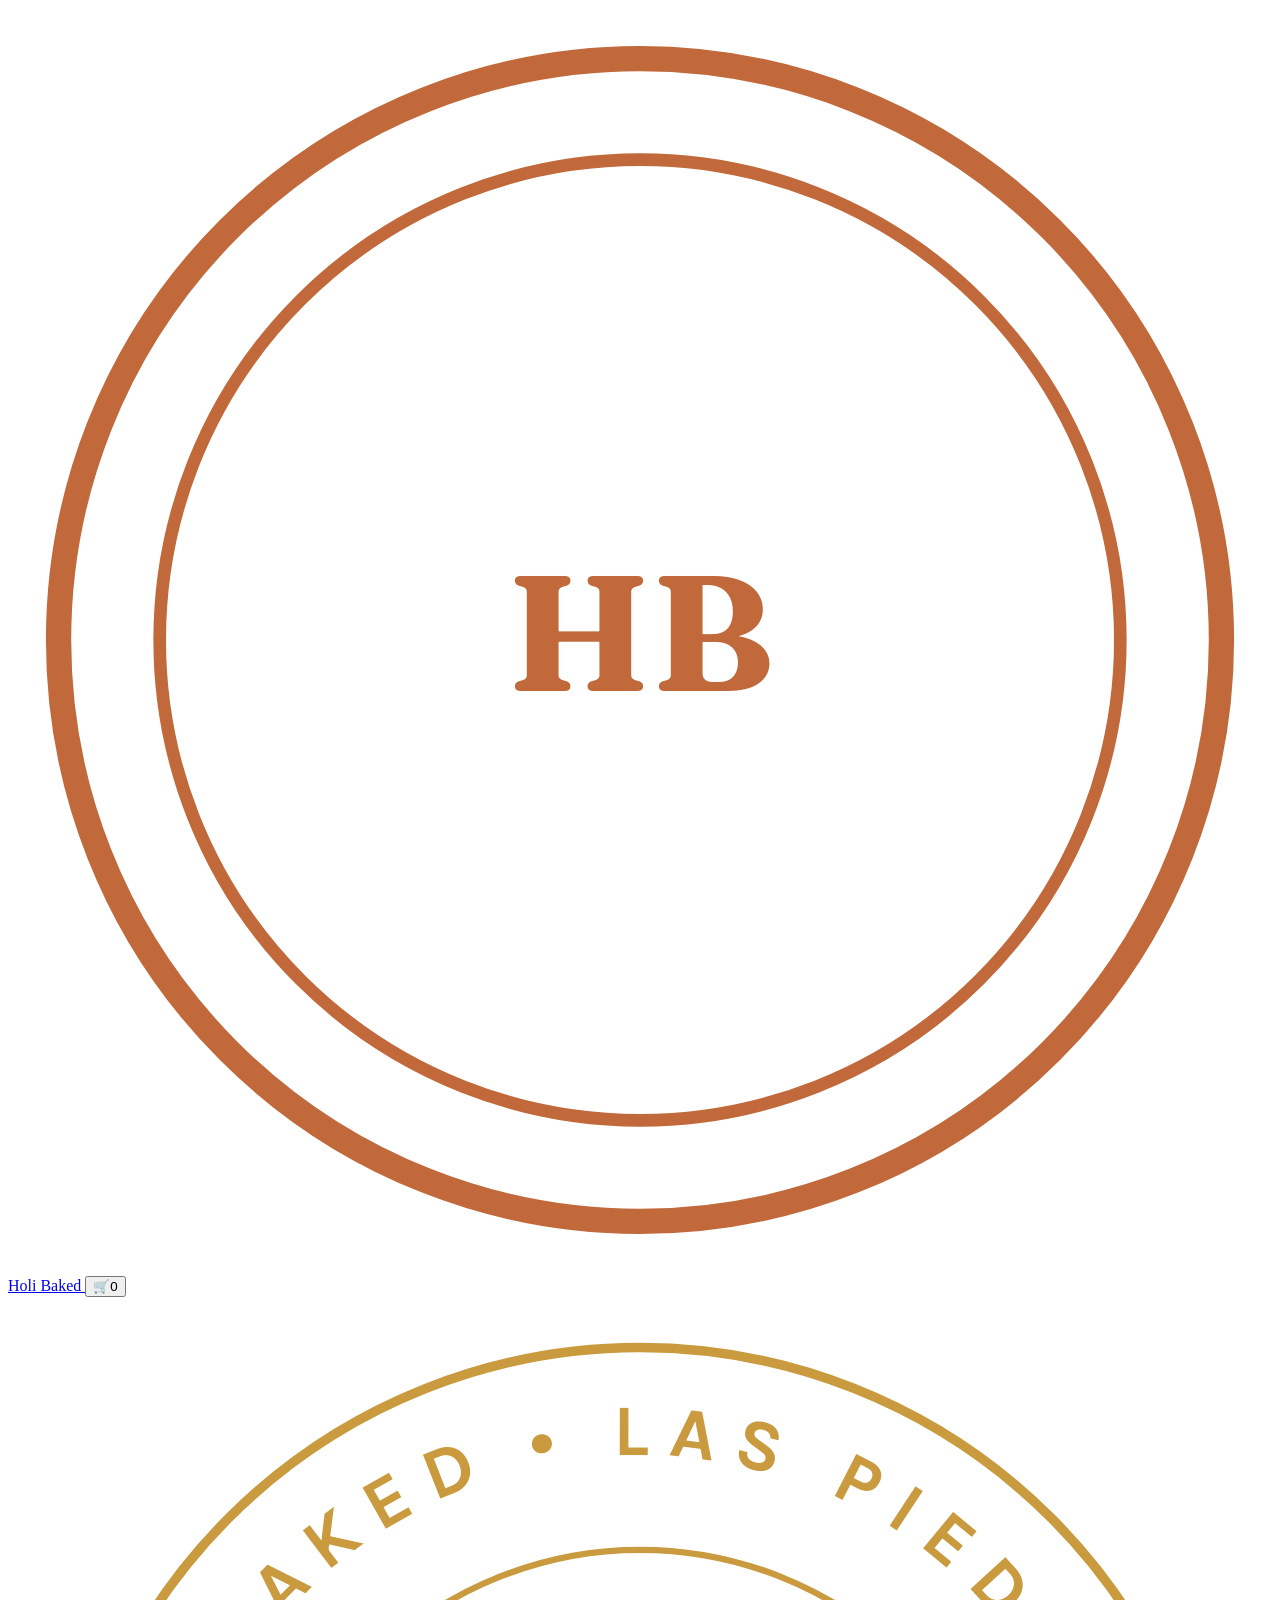
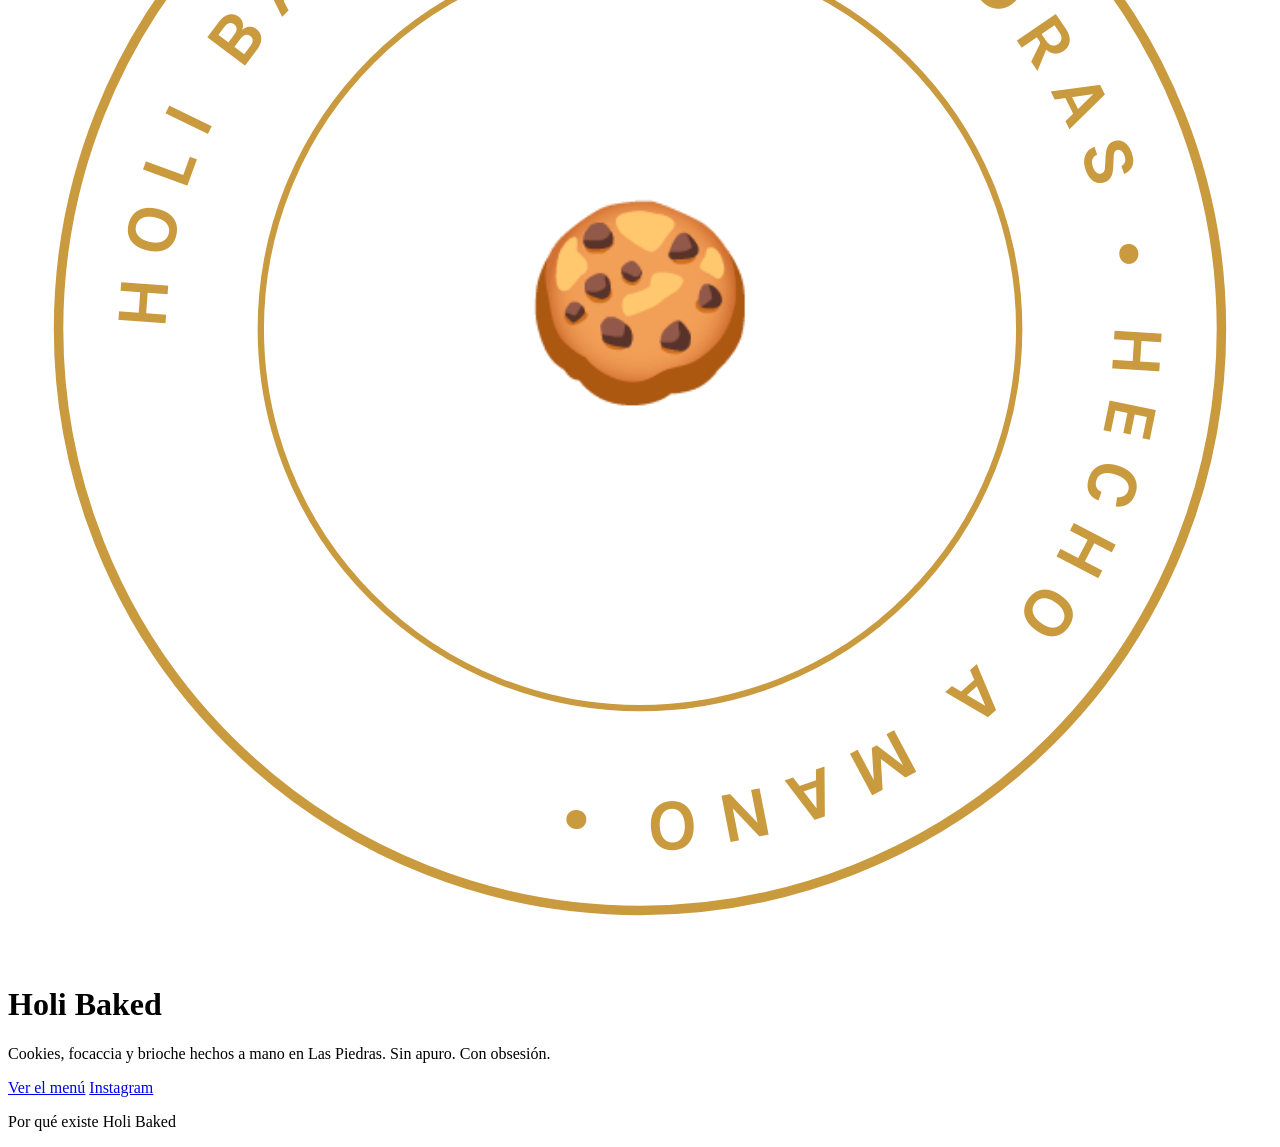
<file: index.html>
<!DOCTYPE html>
<html lang="es">
<head>
<meta charset="UTF-8">
<meta name="viewport" content="width=device-width, initial-scale=1.0">
<title>Holi Baked — Cookies, focaccia y brioche artesanales en Las Piedras</title>
<meta name="description" content="Cookies, focaccia y brioche hechos a mano en Las Piedras, Uruguay. Pedí online y pagá con Mercado Pago.">
<link rel="preconnect" href="https://fonts.googleapis.com">
<link rel="preconnect" href="https://fonts.gstatic.com" crossorigin>
<link href="https://fonts.googleapis.com/css2?family=Fraunces:ital,opsz,wght@0,9..144,500;0,9..144,600;0,9..144,700;1,9..144,500&family=Karla:wght@400;500;700;800&display=swap" rel="stylesheet">
<link rel="stylesheet" href="styles.css">
</head>
<body>

<nav class="nav">
  <div class="wrap">
    <a href="#inicio" class="nav__logo">
      <svg class="seal-mini" viewBox="0 0 100 100" aria-hidden="true">
        <circle cx="50" cy="50" r="46" fill="none" stroke="#C1693B" stroke-width="2"/>
        <circle cx="50" cy="50" r="38" fill="none" stroke="#C1693B" stroke-width="1"/>
        <text x="50" y="54" text-anchor="middle" font-family="Fraunces, serif" font-size="13" fill="#C1693B" font-weight="700">HB</text>
      </svg>
      Holi Baked
    </a>
    <button class="nav__cart-btn" id="cart-fab-top" aria-label="Ver carrito">
      🛒<span class="nav__cart-count" id="cart-count-top">0</span>
    </button>
  </div>
</nav>

<header class="hero" id="inicio">
  <div class="wrap">
    <svg class="hero__seal" viewBox="0 0 200 200" aria-hidden="true">
      <defs>
        <path id="sealcircle" d="M 100, 100 m -75, 0 a 75,75 0 1,1 150,0 a 75,75 0 1,1 -150,0" />
      </defs>
      <circle cx="100" cy="100" r="92" fill="none" stroke="#C99A3E" stroke-width="1.5"/>
      <circle cx="100" cy="100" r="60" fill="none" stroke="#C99A3E" stroke-width="1"/>
      <text font-family="Karla, sans-serif" font-size="11.5" font-weight="700" letter-spacing="3" fill="#C99A3E">
        <textPath href="#sealcircle" startOffset="0%">HOLI BAKED • LAS PIEDRAS • HECHO A MANO •</textPath>
      </text>
      <text x="100" y="106" text-anchor="middle" font-family="Fraunces, serif" font-size="30" fill="#C1693B">🍪</text>
    </svg>
    <h1>Holi Baked</h1>
    <p class="hero__tagline">Cookies, focaccia y brioche hechos a mano en Las Piedras. Sin apuro. Con obsesión.</p>
    <div class="hero__ctas">
      <a href="#menu" class="btn btn--primary">Ver el menú</a>
      <a href="https://instagram.com/holibaked.uy" target="_blank" rel="noopener" class="btn btn--ghost">Instagram</a>
    </div>
  </div>
</header>

<section class="story" id="nosotros">
  <div class="wrap story__inner">
    <p class="eyebrow">Por qué existe Holi Baked</p>
    <!-- ✏️ Nany:
</file>
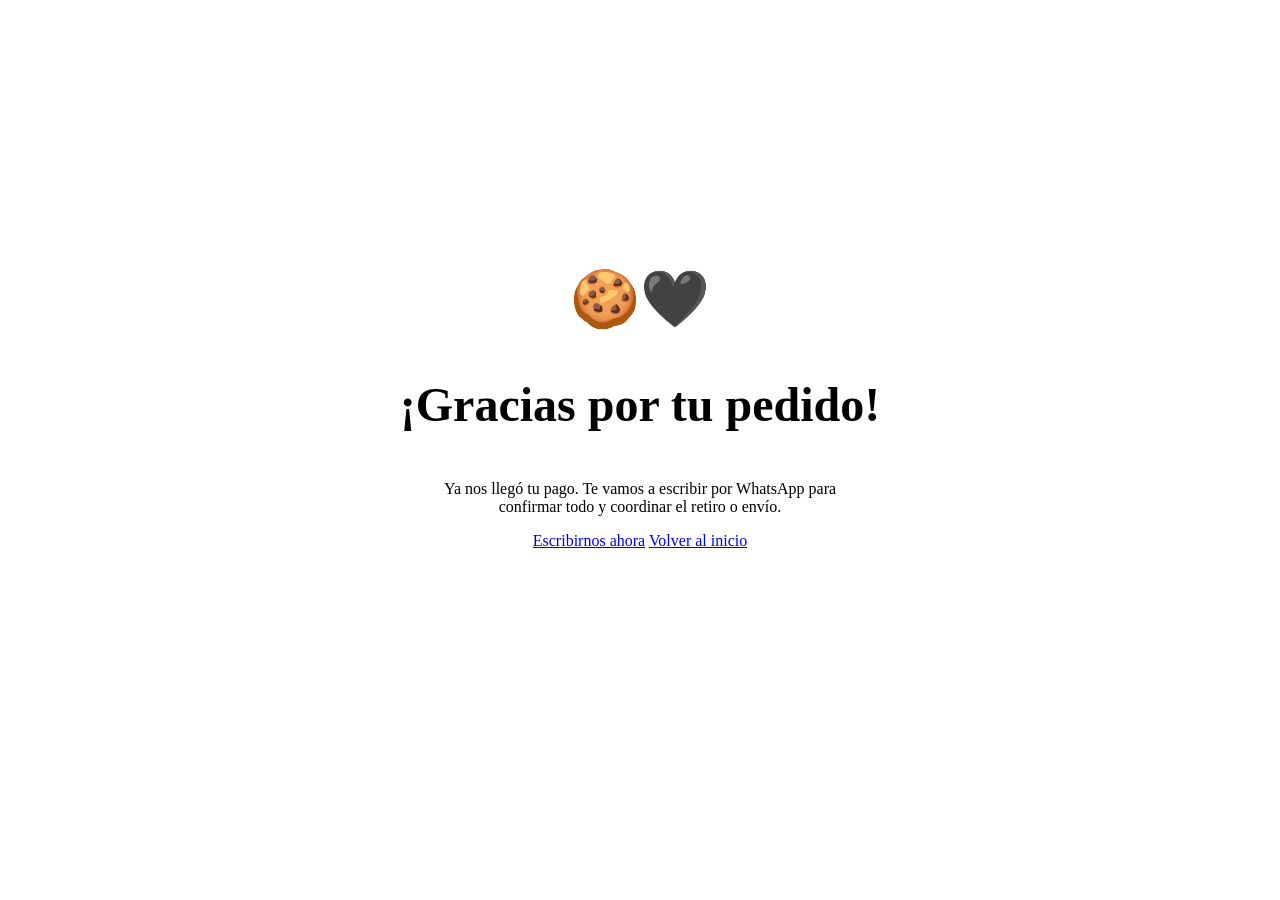
<file: gracias.html>
<!DOCTYPE html>
<html lang="es">
<head>
<meta charset="UTF-8">
<meta name="viewport" content="width=device-width, initial-scale=1.0">
<title>¡Gracias! — Holi Baked</title>
<link rel="preconnect" href="https://fonts.googleapis.com">
<link rel="preconnect" href="https://fonts.gstatic.com" crossorigin>
<link href="https://fonts.googleapis.com/css2?family=Fraunces:ital,opsz,wght@0,9..144,600;0,9..144,700&family=Karla:wght@400;700;800&display=swap" rel="stylesheet">
<link rel="stylesheet" href="styles.css">
<style>
  .thanks{ min-height: 80vh; display:flex; flex-direction:column; align-items:center; justify-content:center; text-align:center; padding: 40px 24px; }
  .thanks__emoji{ font-size: 3.5rem; margin-bottom: 12px; }
  .thanks h1{ font-size: clamp(2rem, 6vw, 3rem); }
  .thanks p{ max-width: 420px; }
</style>
</head>
<body>
  <div class="thanks">
    <div class="thanks__emoji">🍪🖤</div>
    <h1>¡Gracias por tu pedido!</h1>
    <p>Ya nos llegó tu pago. Te vamos a escribir por WhatsApp para confirmar todo y coordinar el retiro o envío.</p>
    <div class="hero__ctas">
      <a href="https://wa.me/59893769240" target="_blank" rel="noopener" class="btn btn--primary">Escribirnos ahora</a>
      <a href="index.html" class="btn btn--ghost">Volver al inicio</a>
    </div>
  </div>
</body>
</html>
</file>
<file: styles.css>
/* ============================================
   HOLI BAKED — design tokens
   Paleta sacada de la guía de fotografía propia:
   cartulina crema, golden hour, faja sage, lifted blacks.
   ============================================ */
:root{
  --cream:        #F3EAD9;
  --cream-light:  #FBF6EC;
  --ink:          #2B2018;   /* negro "lifted", nunca puro negro */
  --ink-soft:     #5B4D40;
  --terracota:    #C1693B;   /* caramelo salado — acento principal / CTA */
  --terracota-deep:#A2532C;
  --sage:         #8C9A74;   /* la faja sage de tu packaging */
  --sage-deep:    #6F7C5B;
  --gold:         #C99A3E;   /* sello / detalles */
  --line:         rgba(43,32,24,0.12);
  --shadow:       0 12px 28px rgba(43,32,24,0.12);

  --font-display: 'Fraunces', 'Georgia', serif;
  --font-body:    'Karla', 'Helvetica Neue', sans-serif;

  --radius: 18px;
  --radius-sm: 10px;
  --maxw: 1080px;
}

*{ box-si
</file>
